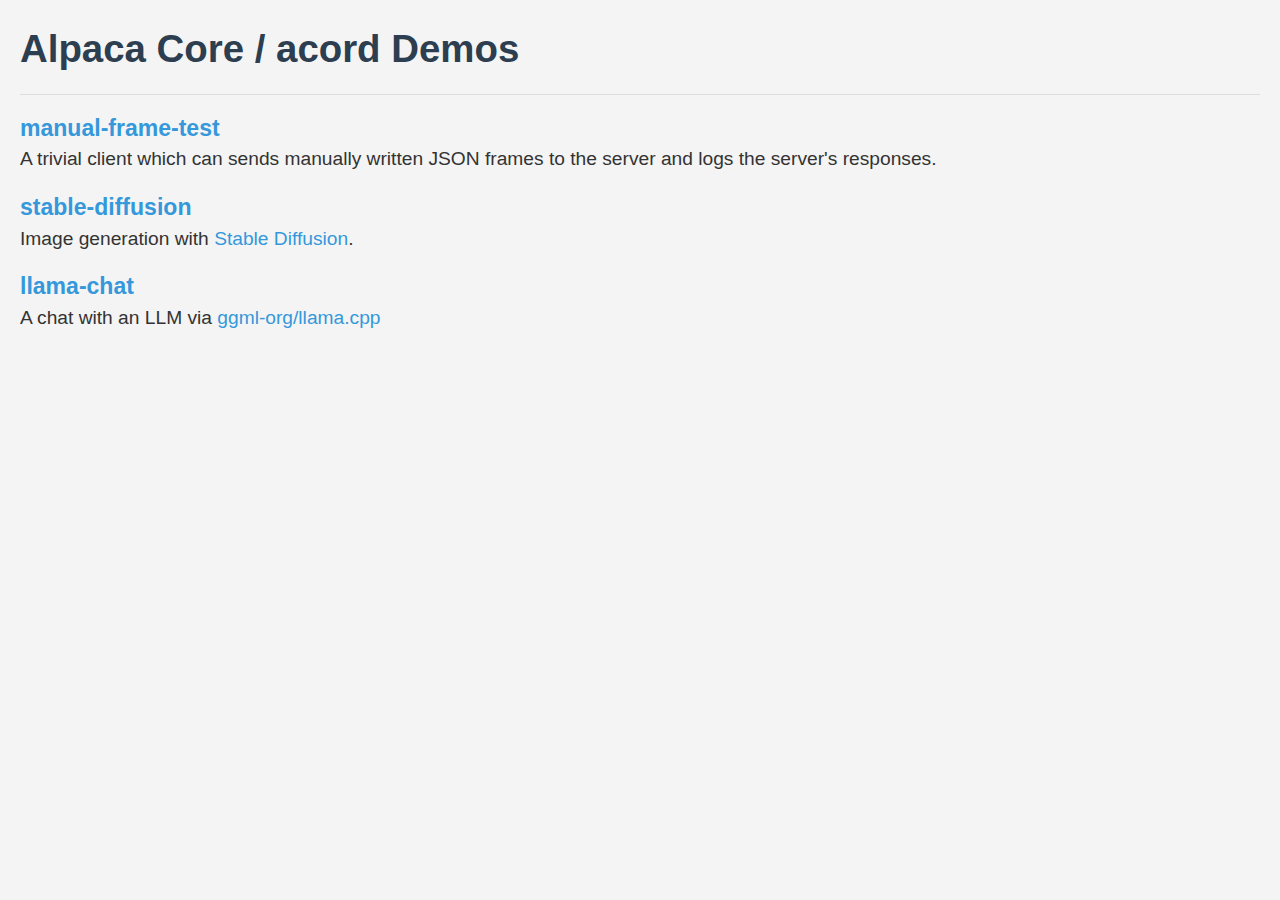
<file: example/html/index.html>
<!-- Copyright (c) Alpaca Core -->
<!-- SPDX-License-Identifier: MIT -->

<!DOCTYPE html>
<html lang="en">
  <head>
    <meta charset="UTF-8" />
    <meta name="viewport" content="width=device-width, initial-scale=1.0" />
    <title>acord Demos</title>
    <link rel="stylesheet" href="styles.css" />
    <link rel="icon" href="./alpaca-core-logo.png" type="image/png" />
  </head>
  <body>
    <div class="left-align-content">
      <header class="header-row">
        <h1>Alpaca Core / acord Demos</h1>
      </header>
      <section>
        <h2><a href="manual-frame-test.html">manual-frame-test</a></h2>
        <p>
          A trivial client which can sends manually written JSON frames to the
          server and logs the server's responses.
        </p>
      </section>
      <section>
        <h2><a href="stable-diffusion.html">stable-diffusion</a></h2>
        <p>
          Image generation with
          <a href="https://stability.ai/stable-image">Stable Diffusion</a>.
        </p>
      </section>
      <section>
        <h2><a href="llama-chat.html">llama-chat</a></h2>
        <p>
          A chat with an LLM via
          <a href="https://github.com/ggml-org/llama.cpp">ggml-org/llama.cpp</a>
        </p>
      </section>
    </div>
  </body>
</html>
</file>
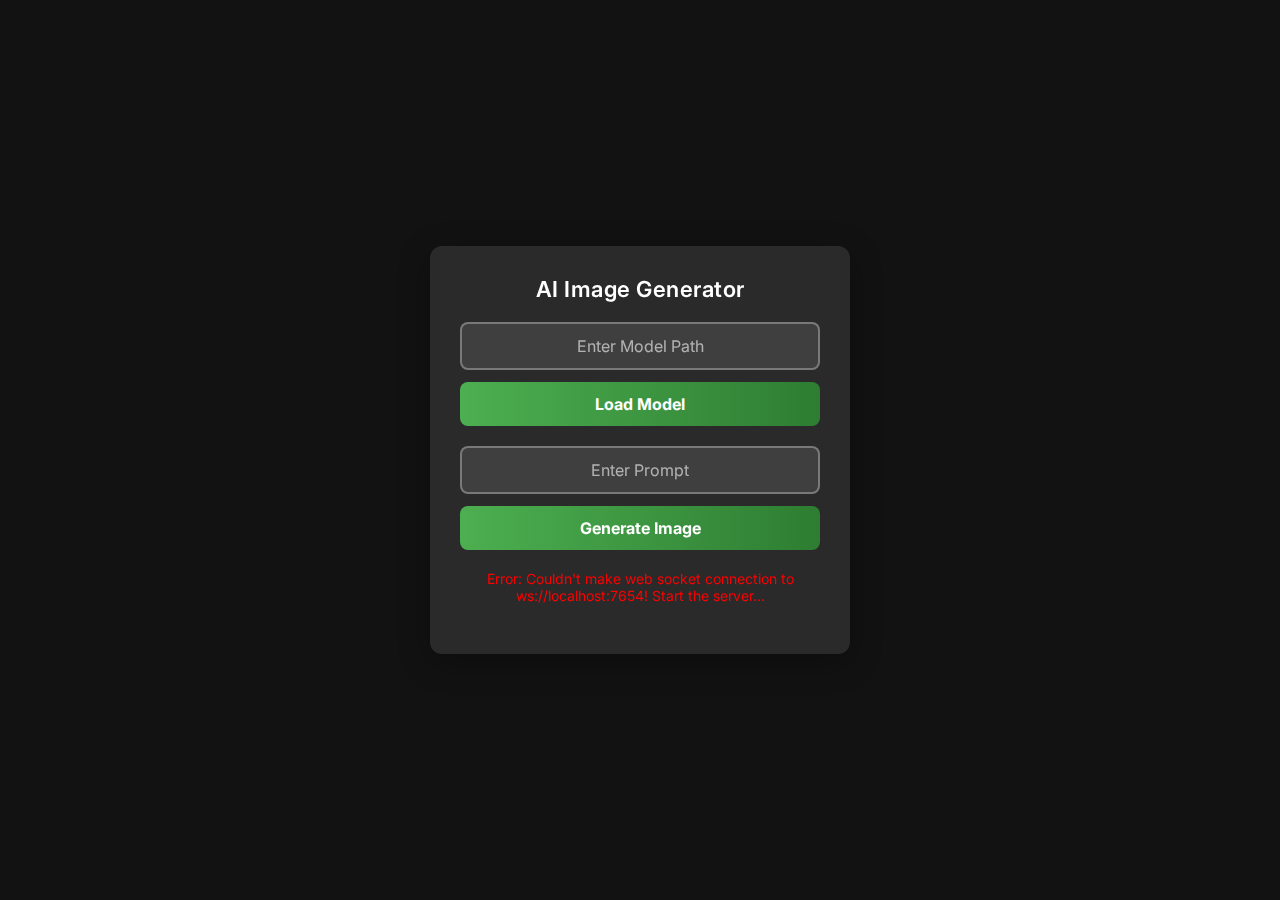
<file: example/stable-diffusion-html/index.html>
<!DOCTYPE html>
<html lang="en">
<head>
    <meta charset="UTF-8">
    <meta name="viewport" content="width=device-width, initial-scale=1.0">
    <title>AC Stable Diffusion Acord demo</title>
    <style>
        /* Google Font */
        @import url('https://fonts.googleapis.com/css2?family=Inter:wght@300;400;600&display=swap');

        /* Reset & Global Styles */
        * {
            margin: 0;
            padding: 0;
            box-sizing: border-box;
            font-family: 'Inter', sans-serif;
        }

        body {
            background: #121212;
            display: flex;
            justify-content: center;
            align-items: center;
            height: 100vh;
            text-align: center;
            padding: 20px;
        }

        /* Main Container */
        .container {
            background: rgba(255, 255, 255, 0.1);
            backdrop-filter: blur(10px);
            padding: 30px;
            border-radius: 12px;
            box-shadow: 0 8px 32px rgba(0, 0, 0, 0.3);
            max-width: 420px;
            width: 100%;
            text-align: center;
            color: white;
        }

        h1 {
            font-size: 22px;
            margin-bottom: 20px;
            font-weight: 600;
            letter-spacing: 0.5px;
        }

        /* Input Fields */
        .input-box {
            display: flex;
            flex-direction: column;
            gap: 12px;
            margin-bottom: 20px;
        }

        input {
            width: 100%;
            padding: 12px;
            border: 2px solid rgba(255, 255, 255, 0.3);
            border-radius: 8px;
            font-size: 16px;
            background: rgba(255, 255, 255, 0.1);
            color: white;
            transition: all 0.3s;
            text-align: center;
        }

        input::placeholder {
            color: rgba(255, 255, 255, 0.6);
        }

        input:focus {
            outline: none;
            border-color: #4caf50;
            background: rgba(255, 255, 255, 0.2);
        }

        /* Buttons */
        .btn {
            width: 100%;
            padding: 12px;
            background: linear-gradient(90deg, #4caf50, #2e7d32);
            color: white;
            font-size: 16px;
            font-weight: bold;
            border: none;
            border-radius: 8px;
            cursor: pointer;
            transition: all 0.3s;
        }

        .btn:hover {
            background: linear-gradient(90deg, #66bb6a, #388e3c);
            transform: scale(1.02);
        }

        .btn:active {
            transform: scale(0.98);
        }

        /* Status Message */
        #status {
            font-size: 14px;
            margin-top: 12px;
            color: rgba(255, 255, 255, 0.7);
        }

        #imgResult {
            width: 100%;
            border-radius: 8px;
            box-shadow: 0px 5px 15px rgba(0, 0, 0, 0.3);
        }
    </style>
</head>
<body>
    <div class="container">
        <h1>AI Image Generator</h1>

        <div class="input-box" id="modelBox">
            <input type="text" id="model" placeholder="Enter Model Path">
            <button class="btn" id="loadBtn" onclick="loadModel()">Load Model</button>
        </div>

        <div class="input-box">
            <input type="text" id="prompt" placeholder="Enter Prompt">
            <button class="btn" id="genBtn" onclick="sendPrompt()">Generate Image</button>
        </div>

        <p id="status">Waiting for input...</p>

        <img id="imgResult" />
    </div>

    <script>
        const LOG_LEVLEL = {
            INFO: 0,
            SUCCESS: 1,
            ERROR: 2
        }

        function setStatus(message, level) {
            const status = document.getElementById("status");
            status.innerText = message;
            if (level == LOG_LEVLEL.INFO) {
                status.style.color = "white";
            } else if (level == LOG_LEVLEL.SUCCESS) {
                status.style.color = "green";
            } else if (level == LOG_LEVLEL.ERROR) {
                status.style.color = "red";
            }
        }

        const AC_STATES = {
            CONNECTED: 0,
            INITIALIZED: 1,
            MODEL_LOADED: 2,
            INSTANCE_STARTED: 3,
            GENERATION: 4,
            DISCONNECTED: 5
        };

        let acState = AC_STATES.ERROR;

        const localhost = "ws://localhost:7654";

        // Connect directly to Acord WebSocket
        const ws = new WebSocket(localhost);

        ws.onopen = () => {
            console.log("Connected to Stable Diffusion WebSocket.");
            setStatus("Connected!", LOG_LEVLEL.SUCCESS);
            acState = AC_STATES.CONNECTED;
        };

        ws.onerror = (error) => {
            console.error("WebSocket error:", error);
            setStatus(`Error: Couldn't make web socket connection to ${localhost}! Start the server...`, LOG_LEVLEL.ERROR);
            acState = AC_STATES.DISCONNECTED;
        };

        ws.onmessage = async (event) => {
            const response = JSON.parse(event.data);
            console.log(response);
        };

        function fillImageData(data) {
            const c = document.createElement("canvas");
            c.width = data.width;
            c.height = data.height;

            const ctx = c.getContext("2d");
            const imageData = ctx.createImageData(data.width, data.height);

            // Fill imageData with raw bytes
            let colorI = 0
            for (let i = 0; i < imageData.data.length; i+=4) {

                // Check if data is available
                if (data.data) {
                    imageData.data[i] = data.data.bytes[colorI];
                    imageData.data[i + 1] = data.data.bytes[colorI + 1];
                    imageData.data[i + 2] = data.data.bytes[colorI + 2];
                    imageData.data[i + 3] = 255;
                }
                else{
                    imageData.data[i] = Math.ceil(Math.random() * 255);
                    imageData.data[i + 1] = Math.ceil(Math.random() * 255);
                    imageData.data[i + 2] = Math.ceil(Math.random() * 255);
                    imageData.data[i + 3] = 255;
                }
                colorI += 3;
            }

            // // Draw the image on the canvas
            ctx.putImageData(imageData, 0, 0);
            var image = new Image();
            image.id = "pic";
            image.src = c.toDataURL();
            let img = document.getElementById('imgResult');
            img.src = image.src;
        }

        async function sendRequest(data, errorCb) {
            const request = JSON.stringify(data);
            ws.send(request);
            console.log(`Op - ${data.op}: Started`);
            if (data.op === "textToImage") {
                return new Promise((resolve, reject) => {
                    ws.onmessage = (event) => {
                        const {data, op} = JSON.parse(event.data);
                        console.log(`Op - ${op}: Finished`);
                        resolve(data);
                    };
                });
            } else {
                return new Promise((resolve, reject) => {
                    ws.onmessage = (event) => {
                        const response = JSON.parse(event.data);
                        console.log(response);
                        if (response.op.startsWith("s:")) {
                            console.log(`Op - ${response.op}: Finished`);
                            // In the Acord we have 2 notifications
                            // 1 - the op itself and if there is an error
                            // 2 - the new state
                            // So we resolve only we receive the new state in order to continue
                            resolve(response);
                        } else {
                            console.log(`Op - ${response.op}: Received`);
                            if (response.op === "error") {
                                errorCb(response);
                                resolve(response);
                            }
                        }
                    };
                });
            }
       }

       async function prepare() {
           await sendRequest({
                    op: "load_provider",
                    data: {
                        name: "stable-diffusion.cpp"
                    }
                });

            acState = AC_STATES.INITIALIZED;
            console.log(`Provider stable-diffusion.cpp is initialized!`);
       }

       (async() => {
            while (ws.readyState !== WebSocket.OPEN) {
                await new Promise((resolve) => setTimeout(resolve, 1000));
            }

            await prepare();
        })();

        async function loadModel() {
            if (ws.readyState !== WebSocket.OPEN) {
                setStatus("WebSocket are not connected!", LOG_LEVLEL.ERROR);
                return;
            }

            if (acState === AC_STATES.INSTANCE_STARTED) {
                setStatus("Model is already loaded. Refresh to load a new one.", LOG_LEVLEL.ERROR);
            }

            if (acState === AC_STATES.INITIALIZED) {
                let modelBox = document.getElementById("modelBox");
                let modelInput = document.getElementById("model");
                let modelLoadBtn = document.getElementById("loadBtn");

                let modelPath = modelInput.value;
                if (modelPath === "") {
                    setStatus("Please enter the path to the model!", LOG_LEVLEL.ERROR);
                    return;
                }

                // Disable load button button
                modelLoadBtn.disabled = true;
                modelLoadBtn.style.opacity = "0.6"; // Reduce opacity for a disabled look
                modelLoadBtn.style.pointerEvents = "none";

                setStatus("Loading...", LOG_LEVLEL.INFO);

                let loadingError = false;
                let handleError = (data) => {
                    setStatus(`Error loading model! Message: "${data.data}"`, LOG_LEVLEL.ERROR);
                    modelLoadBtn.disabled = false;
                    modelLoadBtn.style.opacity = "1";
                    modelLoadBtn.style.pointerEvents = "auto";
                    loadingError = true;
                }

                await sendRequest({
                        op: "load-model",
                        data: {
                            binPath: modelPath
                        }
                    }, handleError);

                if (loadingError) {
                    return;
                }

                acState = AC_STATES.MODEL_LOADED;
                console.log(`Model ${modelPath.split('/').at(-1)} loaded!`);

                await sendRequest({
                        op: "start-instance"
                    });

                acState = AC_STATES.INSTANCE_STARTED;
                console.log(`Instance started!`);

                setStatus("Model loaded!", LOG_LEVLEL.SUCCESS);

                let status = document.createElement("p");
                status.innerHTML = `Model \"${modelPath.split('/').at(-1)}\" is loaded! To load a new one refresh the page.`;
                status.style.color = "white";
                modelBox.appendChild(status);

                modelInput.style.display = "none";
                modelLoadBtn.style.display = "none";
            } else {
                document.getElementById("status").innerText = "Provider is not loaded yet!";
            }
        }

        async function sendPrompt() {
            const prompt = document.getElementById("prompt").value;
            if (ws.readyState !== WebSocket.OPEN) {
                setStatus("WebSocket are not connected!", LOG_LEVLEL.ERROR);
                return;
            }

            if (acState === AC_STATES.INSTANCE_STARTED) {
                setStatus("Generating...", LOG_LEVLEL.INFO);
                document.getElementById("genBtn").disabled = true;
                const responseData = await sendRequest({
                        op: "textToImage",
                        data: {
                            prompt: prompt,
                            width: 512,
                            height: 512
                        }
                    });
                fillImageData(responseData);
                setStatus("Generation Done! Try again with a new prompt.", LOG_LEVLEL.SUCCESS);
                document.getElementById("genBtn").disabled = false;
            } else {
                setStatus("Model is not loaded yet!", LOG_LEVLEL.ERROR);
            }
        }
    </script>
</body>
</html>
</file>
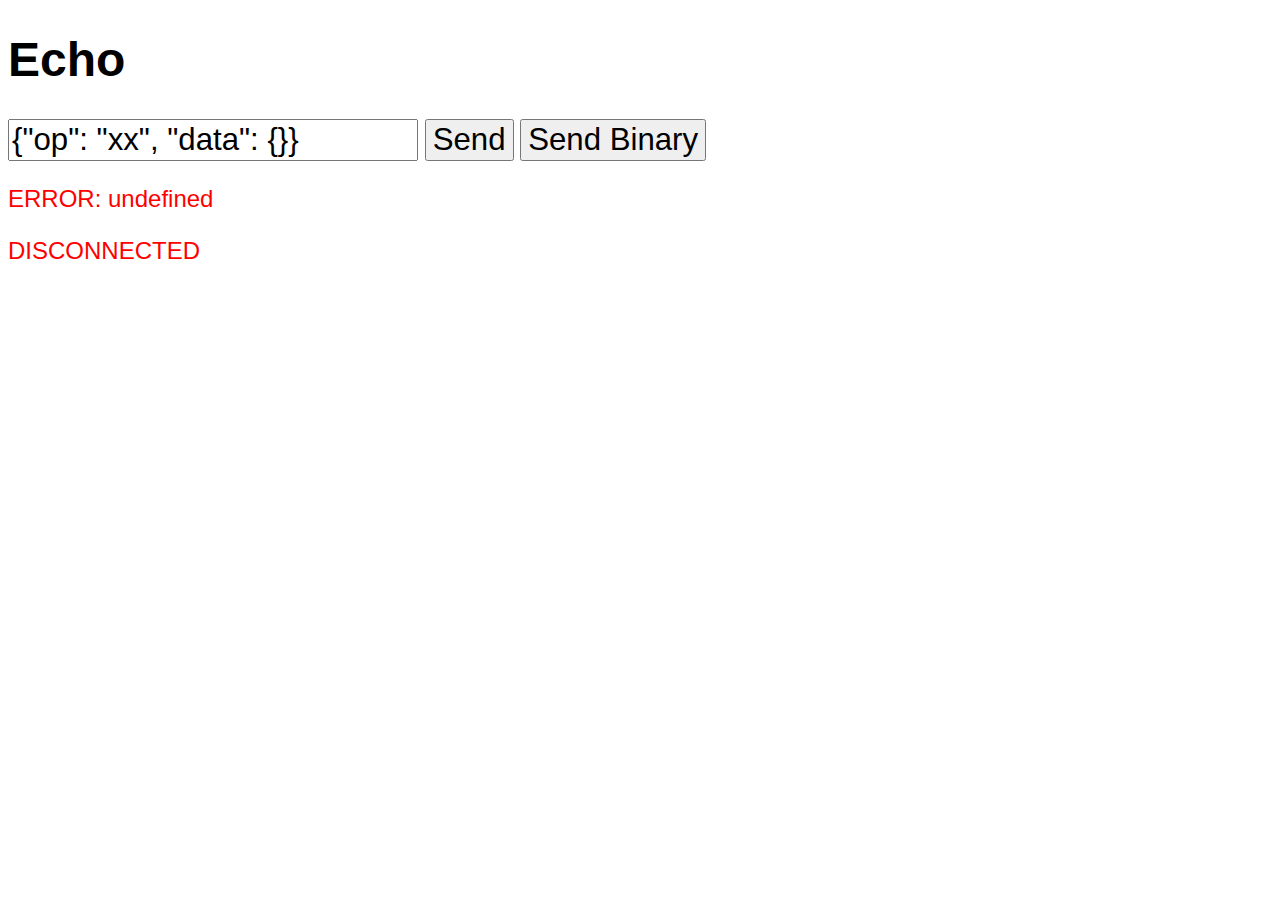
<file: example/echo-test.html>
<!DOCTYPE html>
<html>
<head>
<script language="javascript" type="text/javascript">
"use strict";
// Copyright (c) Borislav Stanimirov
// SPDX-License-Identifier: MIT
//
var output;
var ws;

function init() {
    output = document.getElementById("output");

    let wsUri = 'ws://' + window.location.hostname+ ':7654';

    ws = new WebSocket(wsUri);
    ws.onopen = () => {
        writeToScreen('CONNECTED');
    };
    ws.onclose = () => writeToScreen('<p style="color: red;">DISCONNECTED</p>');
    ws.onmessage = msg => writeToScreen('<p style="color: blue;">RESPONSE: ' + msg.data + '</p>');
    ws.onerror = msg => writeToScreen('<p style="color: red;">ERROR: ' + msg.data + '</p>');
}

function writeToScreen(message) {
    let p = document.createElement('p');
    p.style.wordWrap = 'break-word';
    p.innerHTML = message;

    if (output.childNodes.length > 5) {
        output.removeChild(output.childNodes[0]);
    }
    output.appendChild(p);
}

function doSend(message) {
    writeToScreen("SENT: " + message);
    ws.send(message);
}

window.addEventListener('load', init, false);

function wsSend() {
    doSend(document.getElementById('data_to_send').value);
}

function wsSendBinary() {
    const array = new Float32Array(5);

    for (var i = 0; i < array.length; ++i) {
        array[i] = i / 2;
    }
    doSend(array);
}
</script>
</head>
<body style="font-family: sans-serif; font-size: 1.5em">
    <h1>Echo</h1>

    <input style="font-size: 1.3em" type="text" id="data_to_send" value="{&quot;op&quot;: &quot;xx&quot;, &quot;data&quot;: {}}">
    <button style="font-size: 1.3em" id="sender" onClick="wsSend()">Send</button>
    <button style="font-size: 1.3em" id="sender_binary" onClick="wsSendBinary()">Send Binary</button>

    <div id="output"></div>
</body>
</html>
</file>
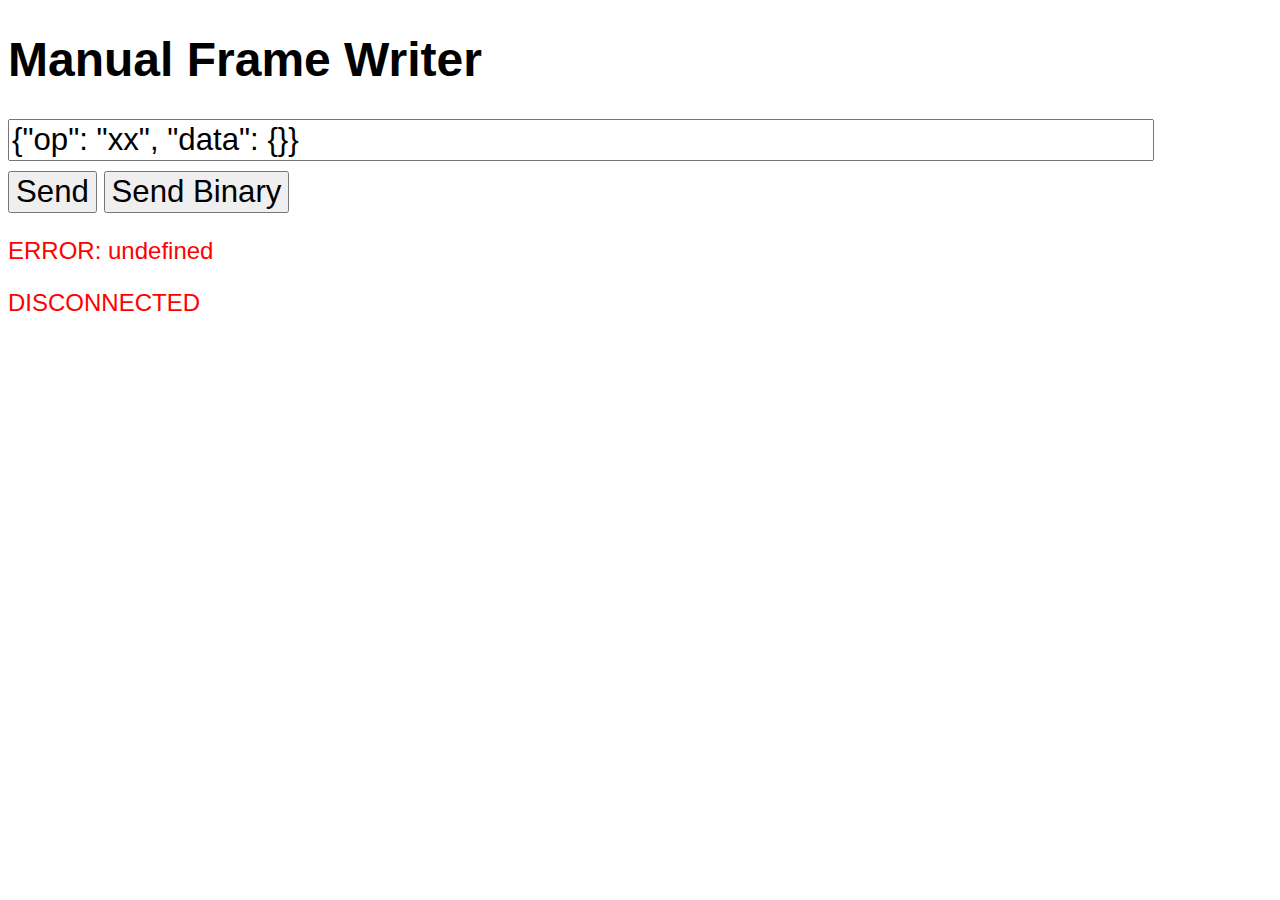
<file: example/manual-frame-test.html>
<!DOCTYPE html>
<html>
<head>
<script language="javascript" type="text/javascript">
"use strict";
// Copyright (c) Borislav Stanimirov
// SPDX-License-Identifier: MIT
//
var output;
var ws;

function init() {
    output = document.getElementById("output");

    let wsUri = 'ws://' + window.location.hostname+ ':7654';

    ws = new WebSocket(wsUri);
    ws.onopen = () => {
        writeToScreen('CONNECTED');
    };
    ws.onclose = () => writeToScreen('<p style="color: red;">DISCONNECTED</p>');
    ws.onmessage = msg => writeToScreen('<p style="color: blue;">RESPONSE: ' + msg.data + '</p>');
    ws.onerror = msg => writeToScreen('<p style="color: red;">ERROR: ' + msg.data + '</p>');
}

function writeToScreen(message) {
    let p = document.createElement('p');
    p.style.wordWrap = 'break-word';
    p.innerHTML = message;

    if (output.childNodes.length > 5) {
        output.removeChild(output.childNodes[0]);
    }
    output.appendChild(p);
}

function doSend(message) {
    writeToScreen("SENT: " + message);
    ws.send(message);
}

window.addEventListener('load', init, false);

function wsSend() {
    doSend(document.getElementById('data_to_send').value);
}

function wsSendBinary() {
    const array = new Float32Array(5);

    for (var i = 0; i < array.length; ++i) {
        array[i] = i / 2;
    }
    doSend(array);
}
</script>
</head>
<body style="font-family: sans-serif; font-size: 1.5em">
    <h1>Manual Frame Writer</h1>

    <div style="margin: 10px 0">
        <input style="font-size: 1.3em; width: 90%" type="text" id="data_to_send" value="{&quot;op&quot;: &quot;xx&quot;, &quot;data&quot;: {}}">
    </div>
    <div>
        <button style="font-size: 1.3em" id="sender" onClick="wsSend()">Send</button>
        <button style="font-size: 1.3em" id="sender_binary" onClick="wsSendBinary()">Send Binary</button>
    </div>

    <div id="output"></div>
</body>
</html>
</file>
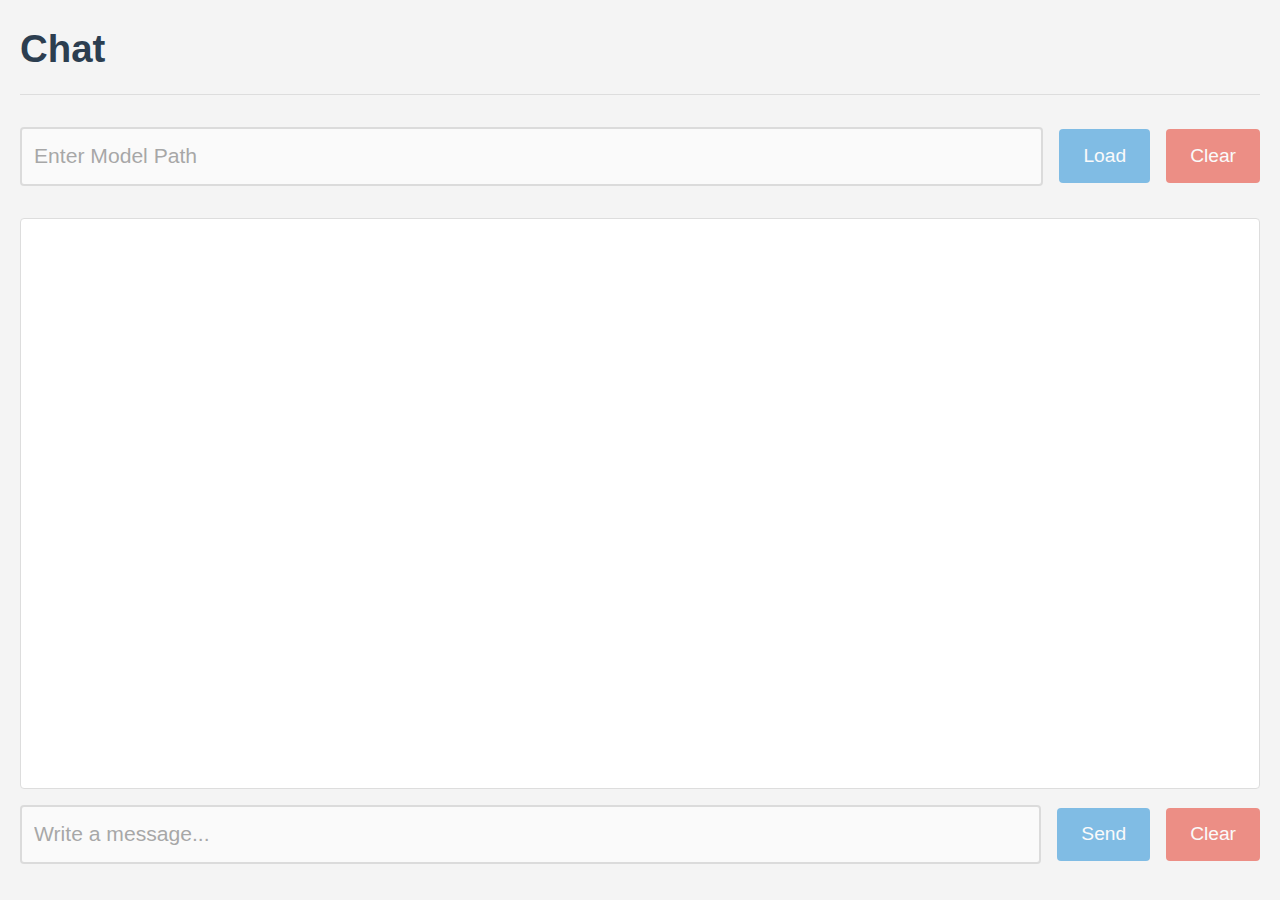
<file: example/html/chat.html>
<!DOCTYPE html>
<html>
  <head>
    <meta charset="UTF-8" />
    <meta name="viewport" content="width=device-width, initial-scale=1.0" />
    <title>Chat</title>
    <link rel="stylesheet" href="styles.css" />
    <script type="module" src="chat.js"></script>
    <link rel="icon" href="./alpaca-core-logo.png" type="image/png" />
  </head>
  <body>
    <header class="header-row">
      <h1>Chat</h1>
    </header>
    <div class="input-row">
      <input type="text" id="model" placeholder="Enter Model Path" />
      <button id="loadBtn" onclick="loadModel()">Load</button>
      <button
        id="clearLoadBtn"
        class="clear-input-button"
        onclick="clearLoadModelInput()"
        onClick="clearInput()"
      >
        Clear
      </button>
    </div>
    <p id="status"></p>
    <div id="output"></div>
    <div class="input-row">
      <input type="text" id="data_to_send" placeholder="Write a message..." />
      <button id="sender" onClick="addChatMessage()">Send</button>
      <button
        id="clearSendBtn"
        class="clear-input-button"
        onClick="clearInput()"
      >
        Clear
      </button>
    </div>
  </body>
</html>
</file>
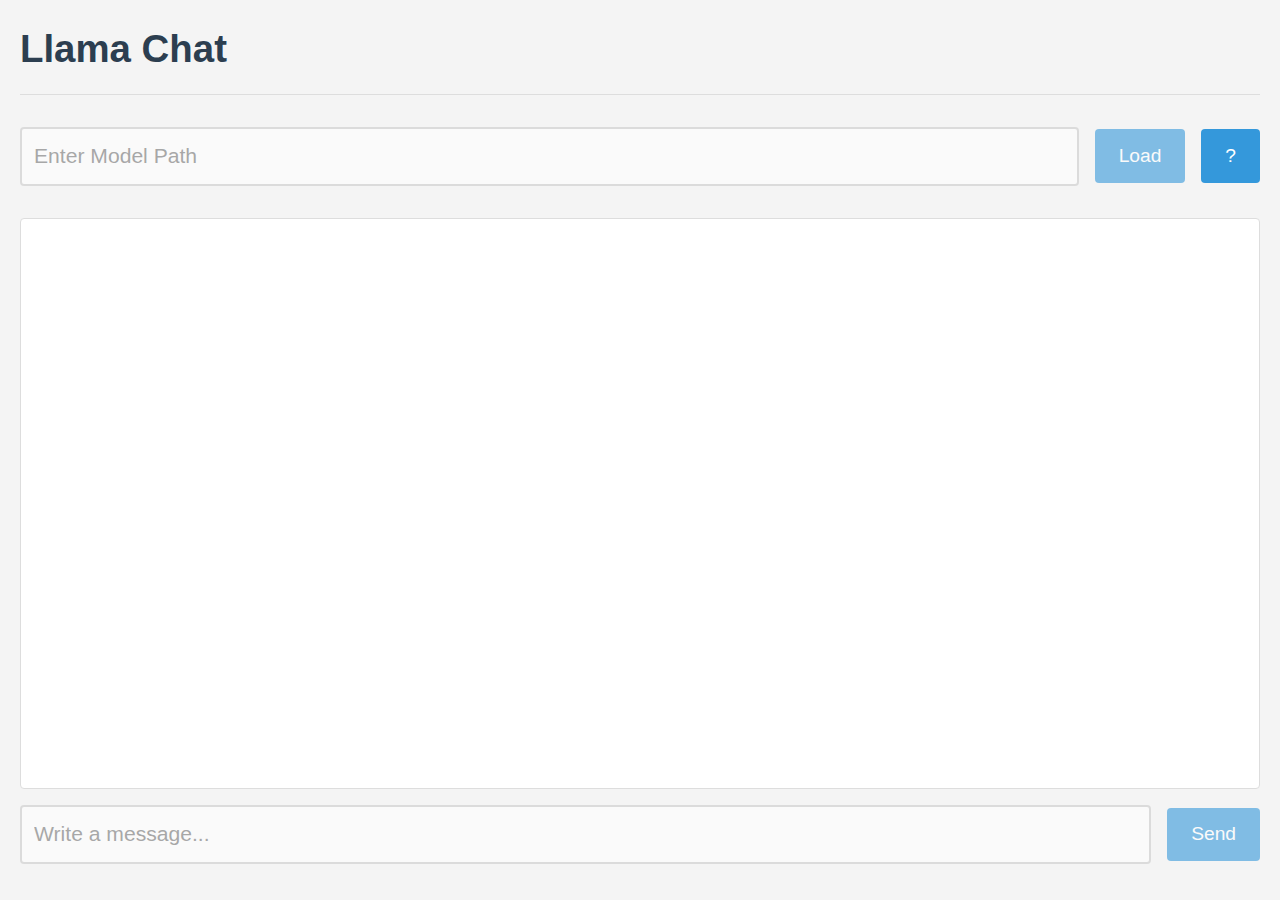
<file: example/html/llama-chat.html>
<!DOCTYPE html>
<html>
  <head>
    <meta charset="UTF-8" />
    <meta name="viewport" content="width=device-width, initial-scale=1.0" />
    <title>Llama Chat</title>
    <link rel="stylesheet" href="styles.css" />
    <script type="module" src="llama-chat.js"></script>
    <link rel="icon" href="./alpaca-core-logo.png" type="image/png" />
  </head>
  <body>
    <header class="header-row">
      <h1>Llama Chat</h1>
    </header>
    <div class="input-row">
      <input type="text" id="modelFile" placeholder="Enter Model Path" />
      <button id="loadBtn" onclick="loadModel()">Load</button>
      <div class="tooltip-container">
        <button id="instructions" onclick="openInstructionsDialog()">
          ?
        </button>
        <span class="tooltip-text">Instructions</span>
      </div>
      <dialog id="customAlert">
        <p><strong>1. Download a gguf model file</strong></p>
        <p>We recommend
          <a
            href="https://huggingface.co/bartowski/Meta-Llama-3-8B-Instruct-GGUF/blob/main/Meta-Llama-3-8B-Instruct-Q6_K.gguf"
            target="blank"
            >
            Meta-Llama-3-8B-Instruct-Q6_K.gguf
          </a>, but any gguf supported by llama.cpp will do.
        </p>
        <p><strong>2. Enter/paste the path in the model path input</strong></p>
        <p>eg <code>/home/user/Downloads/Meta-Llama-3-8B-Instruct-Q6_K.gguf</code></p>
        <p><strong>3. Press Load and wait</strong></p>
        <p><strong>4. Chat with the LLM</strong></p>
        <button onclick="closeInstructionsDialog()">OK</button>
      </dialog>
    </div>
    <p id="status"></p>
    <div id="output"></div>
    <div class="input-row">
      <input type="text" id="data_to_send" placeholder="Write a message..." />
      <button id="sender" onClick="addChatMessage()">Send</button>
    </div>
  </body>
</html>
</file>
<file: example/html/styles.css>
@import url("https://fonts.googleapis.com/css2?family=Inter:wght@300;400;600&display=swap");

:root {
  --color-green: #2ecc71;
  --color-green-hover: #27ae60;

  --color-red: #e74c3c;
  --color-red-hover: #c0392b;

  --color-blue: #3498db;
  --color-blue-hover: #2980b9;

  --color-bg: #f4f4f4;
  --color-text: #333;
  --color-header: #2c3e50;
  --color-link: var(--color-blue);

  --input-border: #ccc;
  --input-bg: #fff;
  --input-text-color: var(--color-text);
  --border-color: #ddd;

  --command-bg: #ecf0f1;

  --font-primary: "Segoe UI", Tahoma, Geneva, Verdana, sans-serif;

  --base-font-size: 1.2em;

  --spacing: 16px;
}

* {
  box-sizing: border-box;
  margin: 0;
  padding: 0;
}

html,
body {
  height: 100vh;
  overflow: hidden;
}

body {
  display: flex;
  flex-direction: column;
  font-family: var(--font-primary);
  font-size: var(--base-font-size);
  background-color: var(--color-bg);
  color: var(--color-text);
  line-height: 1.5;
  padding: 20px;
}

.left-align-content {
  text-align: left;
}

.header-row {
  display: flex;
  align-items: center;
  justify-content: space-between;
  padding-bottom: var(--spacing);
  border-bottom: 1px solid var(--border-color);
  margin-bottom: var(--spacing);
}

.header-row h1 {
  margin: 0;
  font-size: 2em;
  color: var(--color-header);
}

.connection-controls {
  display: flex;
  align-items: center;
  gap: 8px;
}

h1,
h2 {
  color: var(--color-header);
}

h2 {
  font-size: 1.2em;
}

p {
  margin-bottom: var(--spacing);
  font-size: 1em;
}

a {
  color: var(--color-link);
  text-decoration: none;
  transition: color 0.3s ease;
}

a:hover {
  text-decoration: underline;
}

input[type="text"] {
  padding: 12px;
  border: 2px solid var(--input-border);
  border-radius: 4px;
  width: 90%;
  font-size: 1.1em;
  background-color: var(--input-bg);
  color: var(--input-text-color);
  transition: border-color 0.3s ease;
}

input[type="text"]:focus {
  border-color: var(--color-link);
  outline: none;
}

input[type="checkbox"] {
  width: 20px;
  height: 20px;
  vertical-align: middle;
}

input[type="number"] {
  padding: 12px;
  border: 2px solid var(--input-border);
  border-radius: 4px;
  font-size: 1.1em;
  background-color: var(--input-bg);
  color: var(--input-text-color);
  transition: border-color 0.3s ease;
}

label {
  font-size: 1em;
  vertical-align: middle;
}

button {
  background-color: var(--color-blue);
  border: none;
  color: #fff;
  padding: 12px 24px;
  font-size: 1em;
  border-radius: 4px;
  cursor: pointer;
  transition: background-color 0.3s ease;
}

button:hover {
  background-color: var(--color-blue-hover);
}

/* manual-frame */

.commands-header {
  display: flex;
  justify-content: space-between;
  align-items: center;
  margin-bottom: var(--spacing);
}

#last_commands {
  list-style: none;
  height: 22vh;
  overflow-y: auto;
  scrollbar-gutter: stable;
}

#last_commands li {
  padding: 4px 10px;
  background-color: var(--command-bg);
  border-top: 1px solid var(--border-color);
  border-left: 1px solid var(--border-color);
  border-right: 1px solid var(--border-color);
  margin-bottom: 4px;
  border-radius: 4px;
}

#last_commands li:last-child {
  border-bottom: 1px solid var(--border-color);
}

#last_commands li.no-commands {
  text-align: center;
  color: #999;
  font-style: italic;
  background-color: transparent;
  border: none;
  margin-top: 30px;
}

#output {
  flex: 1;
  background-color: var(--input-bg);
  padding: var(--spacing);
  border: 1px solid var(--border-color);
  border-radius: 4px;
  overflow-y: auto;
  font-family: monospace;
  white-space: pre-wrap;
}

.input-row {
  display: flex;
  align-items: center;
  gap: var(--spacing);
  margin: var(--spacing) 0;
}

.input-row input[type="text"] {
  flex: 1;
  height: 2.8em;
}

.input-row button {
  height: 2.8em;
  display: flex;
  align-items: center;
  justify-content: center;
}

.button-container {
  margin-left: auto;
  display: flex;
  gap: var(--spacing);
}

button.connect-button {
  background-color: var(--color-green);
  margin-right: 8px;
}
button.connect-button:hover {
  background-color: var(--color-green-hover);
}

button.disconnect-button {
  background-color: var(--color-red);
}
button.disconnect-button:hover {
  background-color: var(--color-red-hover);
}

button.clear-input-button {
  background-color: var(--color-red);
}
button.clear-input-button:hover {
  background-color: var(--color-red-hover);
}

button.clear-all-button {
  background-color: var(--color-red);
  margin-top: var(--spacing);
  font-size: 1em;
  padding: 8px 16px;
}
button.clear-all-button:hover {
  background-color: var(--color-red-hover);
}

button.delete-button,
button.apply-button {
  padding: 8px 16px;
  font-size: 0.9em;
  border-radius: 4px;
  border: none;
  color: #fff;
  cursor: pointer;
  transition: background-color 0.3s ease;
}

button.delete-button {
  background-color: var(--color-red);
}
button.delete-button:hover {
  background-color: var(--color-red-hover);
}

button.apply-button {
  background-color: var(--color-green);
}
button.apply-button:hover {
  background-color: var(--color-green-hover);
}

/* stable-diffusion */

.main-row {
  display: flex;
  gap: var(--spacing);
  align-items: flex-start;
}

.left-col {
  width: 50vw;
  display: flex;
  flex-direction: column;
  gap: var(--spacing);
}

.left-col .input-box input[type="text"],
.left-col .input-box button {
  width: 100%;
}

.input-box {
  display: flex;
  flex-direction: column;
  gap: var(--spacing);
  margin-bottom: calc(var(--spacing) * 1.5);
}

.right-col {
  width: 50vw;
  display: flex;
  align-items: center;
  justify-content: center;
}

.right-col img {
  max-width: 100%;
  height: auto;
  border-radius: 4px;
  box-shadow: 0 5px 15px rgba(0, 0, 0, 0.3);
}

.img-container {
  position: relative;
  width: 512px;
  height: 512px;
  border: 1px solid var(--border-color);
  border-radius: 4px;
  overflow: hidden;
}

.img-container.empty {
  background-color: #e0e0e0;
}

.skeleton {
  position: absolute;
  top: 0;
  left: 0;
  width: 100%;
  height: 100%;
  background: linear-gradient(
    90deg,
    var(--input-bg) 25%,
    #ddd 50%,
    var(--input-bg) 75%
  );
  background-size: 200% 100%;
  animation: skeleton-loading 3s infinite;
  display: none;
}

.button-row {
  display: flex;
  gap: 8px;
  align-items: center;
}

#instructions {
  flex: none;
  width: auto;
}

dialog {
  position: fixed;
  top: 50%;
  left: 50%;
  transform: translate(-50%, -50%);
  width: 40vw;
  padding: 20px;
  border: none;
  border-radius: 8px;
  box-shadow: 0 2px 10px rgba(0, 0, 0, 0.3);
  text-align: left;
}

dialog::backdrop {
  background: rgba(0, 0, 0, 0.5);
}

.tooltip-container {
  position: relative;
  display: inline-block;
}

.tooltip-text {
  visibility: hidden;
  width: 160px;
  background-color: #333;
  color: #fff;
  text-align: center;
  border-radius: 4px;
  padding: 5px 8px;
  position: absolute;
  z-index: 1;
  bottom: 125%;
  left: 50%;
  transform: translateX(-50%);
  opacity: 0;
  transition: opacity 0.3s;
  pointer-events: none;
}

.tooltip-container:hover .tooltip-text {
  visibility: visible;
  opacity: 1;
}


@keyframes skeleton-loading {
  0% {
    background-position: 200% 0;
  }
  100% {
    background-position: -200% 0;
  }
}

.img-container img {
  width: 100%;
  height: 100%;
  object-fit: contain;
  display: block;
}

@media (max-width: 800px) {
  .left-align-content,
  .container {
    width: 90%;
    padding: 15px;
  }
  body {
    font-size: 1.1em;
  }
  .header-row h1,
  .container h1 {
    font-size: 1.8em;
  }
}
</file>
